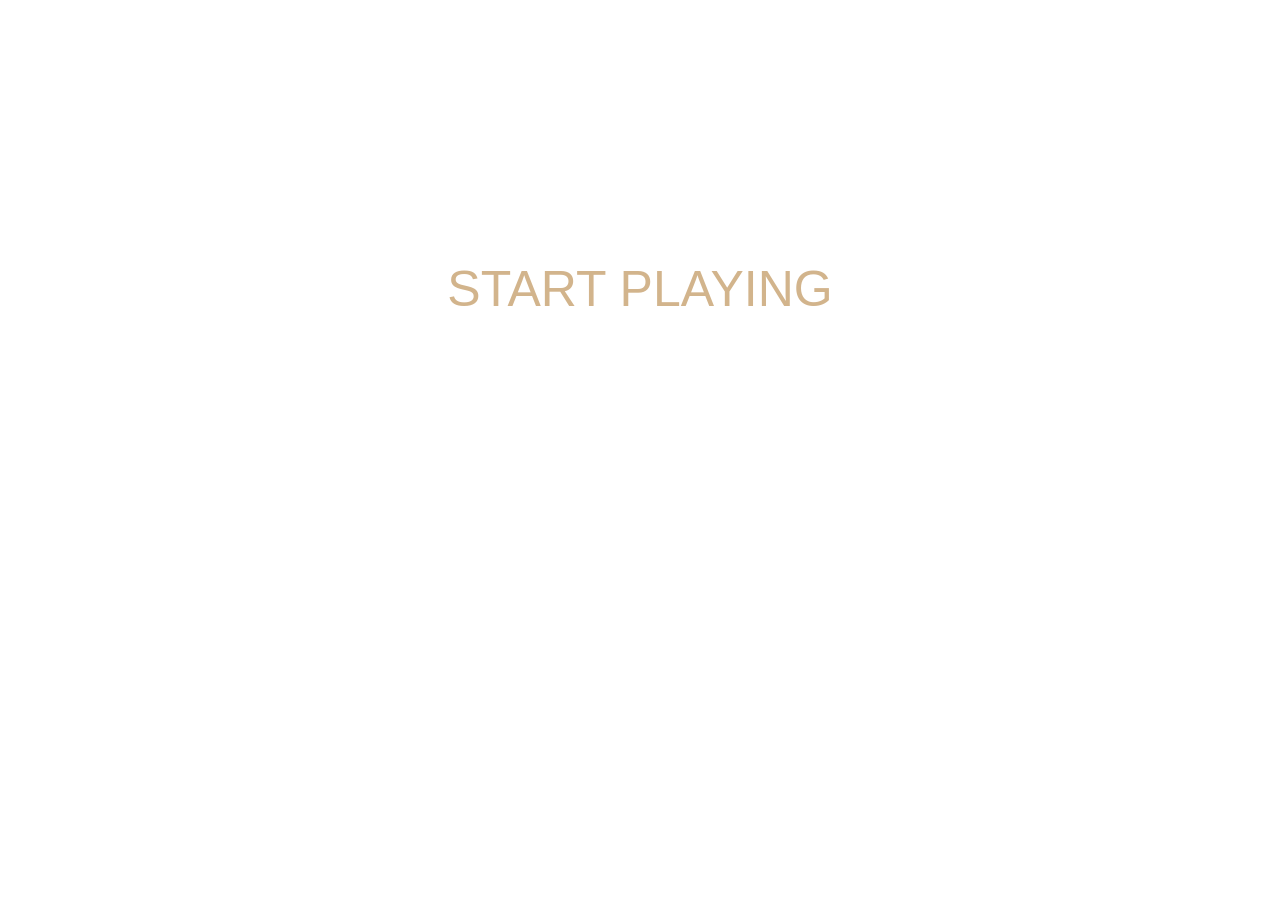
<file: fun.html>
<!DOCTYPE html>
<html lang="en">
  <head>
    <meta charset="UTF-8" />
    <meta name="viewport" content="width=device-width, initial-scale=1.0" />
    <title>Martin Luther King Jr.</title>
    <link rel="stylesheet" href="style.css" />
  </head>
  <body>
    <script type="module" src="main.js"></script>
    <br></br>
    <br></br>
    <br></br>
    <br></br>
    <br></br>
    <br></br>
    <br></br>
    <div style = "text-align: center;">
        <a href = "https://scratch.mit.edu/projects/1296903237/">START PLAYING</a>
    </div>
  </body>
</html>
</file>
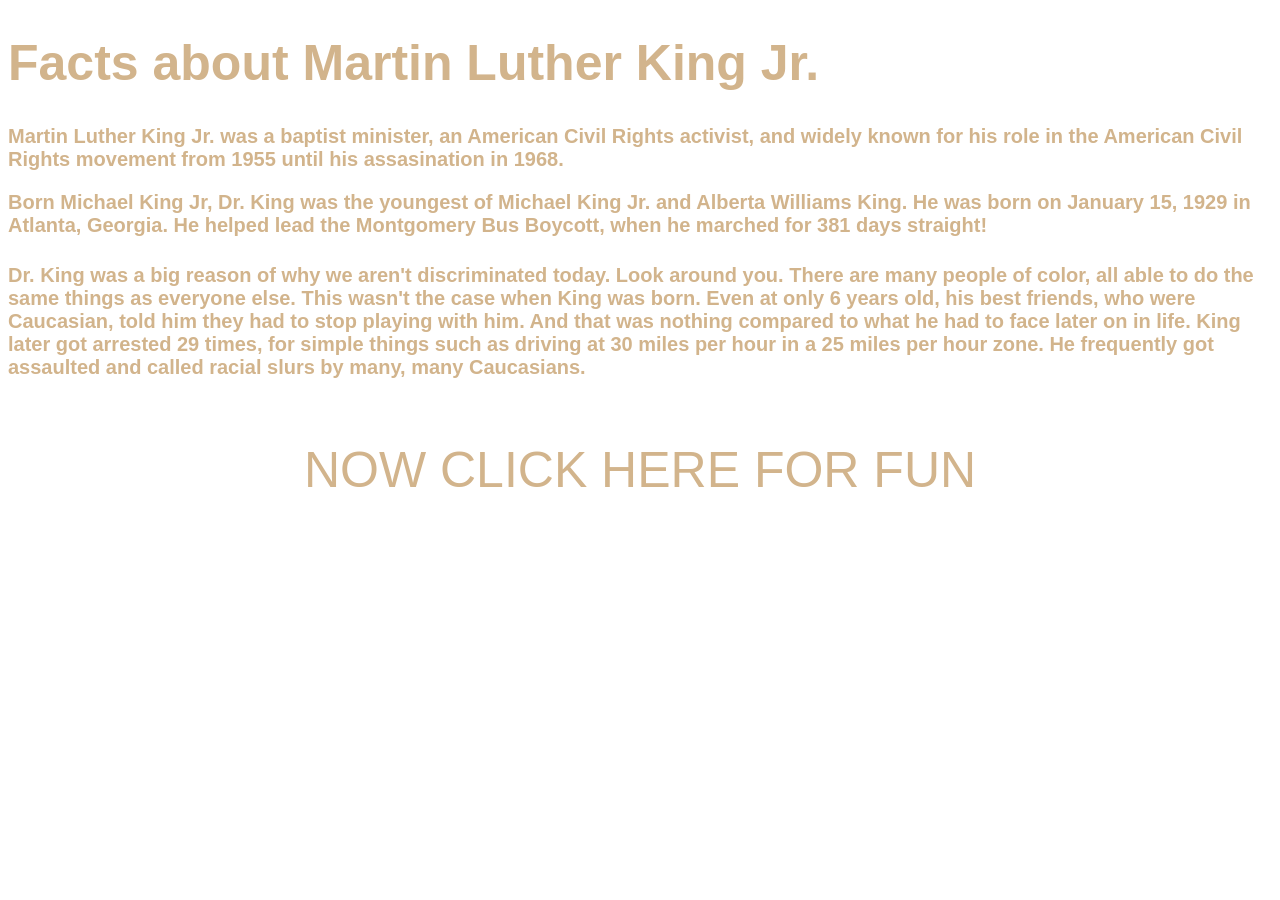
<file: start.html>
<!DOCTYPE html>
<html lang="en">
  <head>
    <meta charset="UTF-8" />
    <meta name="viewport" content="width=device-width, initial-scale=1.0" />
    <title>Martin Luther King Jr.</title>
    <link rel="stylesheet" href="style.css" />
  </head>
  <body>
    <script type="module" src="main.js"></script>
    <h1>Facts about Martin Luther King Jr.</h1>

    <h2>Martin Luther King Jr. was a baptist minister, an American Civil Rights activist, and widely known for his role in the American Civil Rights movement from 1955 until his assasination in 1968.</h2>

    <h3>Born Michael King Jr, Dr. King was the youngest of Michael King Jr. and Alberta Williams King. He was born on January 15, 1929 in Atlanta, Georgia. He helped lead the Montgomery Bus Boycott, when he marched for 381 days straight!</h3>

    <h4>Dr. King was a big reason of why we aren't discriminated today. Look around you. There are many people of color, all able to do the same things as everyone else. This wasn't the case when King was born. Even at only 6 years old, his best friends, who were Caucasian, told him they had to stop playing with him. And that was nothing compared to what he had to face later on in life. King later got arrested 29 times, for simple things such as driving at 30 miles per hour in a 25 miles per hour zone. He frequently got assaulted and called racial slurs by many, many Caucasians.</h4>
    <br></br>
    <div style = "text-align: center;">
        <a href = "fun.html">NOW CLICK HERE FOR FUN</a>
    </div>
  </body>
</html>
</file>
<file: style.css>
h1 {
  color: tan;
  font-size: 50px;
  text-align: left;
  font-family: "IBM Plex Sans Devanagari", sans-serif;
}  
h2, h3, h4 {
  color: tan;
  font-size: 20px;
  text-align: left;
  text-decoration: none;
  font-family: "IBM Plex Sans Devanagari", sans-serif;
}

a {
  color: tan;
  font-size: 50px;
  text-align: center;
  text-decoration: none;
  font-family: "IBM Plex Sans Devanagari", sans-serif;
}

button{
  background-color: gray;
  color: tan;
  text-align: center;
  font-size: 20px;
  font-family: "IBM Plex Sans Devanagari", sans-serif;
}

#button {
  transition: transform 0.2s ease, background-color 0.2s ease;
}

#button:hover {
  transform: scale(1.1);
  background-color: darkgray;
}

.ibm-plex-sans-devanagari-regular {
  font-family: "IBM Plex Sans Devanagari", sans-serif;
  font-weight: 400;
  font-style: normal;
}
body{
  background-image: url("https://media-cldnry.s-nbcnews.com/image/upload/t_fit-880w,f_auto,q_auto:best/newscms/2017_03/1866921/ss-170116-martin-luther-king-jr-20.JPG");
  background-size: cover;
  transition: opacity 0.5s ease;
  animation: fadeIn 0.5s ease;
}

@keyframes fadeIn {
  from { opacity: 0; }
  to { opacity: 1; }
}
</file>
